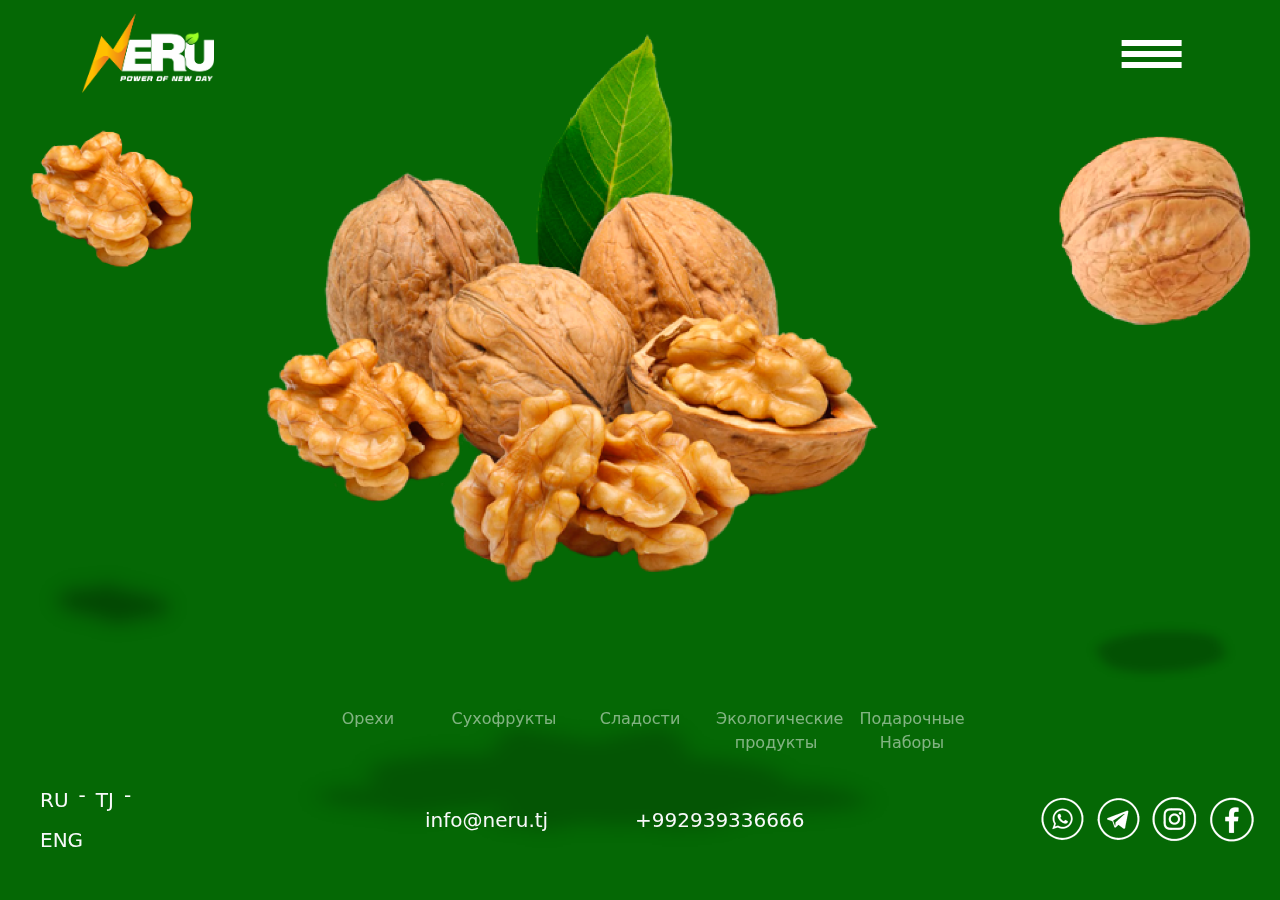
<file: index.html>
<!DOCTYPE html>
<html lang="en">
    <head>
        <title>NERU</title>
        <meta charset="utf-8">
        <meta name="viewport" content="width=device-width, initial-scale=1">
        <link
        rel="stylesheet" type="text/css" href="css/bootstrap.min.css">
        <!-- <link href="https://cdn.jsdelivr.net/npm/bootstrap@5.0.2/dist/css/bootstrap.min.css" rel="stylesheet" integrity="sha384-EVSTQN3/azprG1Anm3QDgpJLIm9Nao0Yz1ztcQTwFspd3yD65VohhpuuCOmLASjC" crossorigin="anonymous"> -->
        <link rel="stylesheet" href="https://cdnjs.cloudflare.com/ajax/libs/animate.css/3.7.2/animate.min.css" integrity="sha512-doJrC/ocU8VGVRx3O9981+2aYUn3fuWVWvqLi1U+tA2MWVzsw+NVKq1PrENF03M+TYBP92PnYUlXFH1ZW0FpLw==" crossorigin="anonymous" referrerpolicy="no-referrer"/>
        <link rel="stylesheet" type="text/css" href="css/style.css">
        <link rel="stylesheet" href="css/bootstrap-icons.css">
    </head>
    <body>
        <nav class="navbar navbar-expand-lg navbar-light fixed-top">
            <div class="container">
                <a class="navbar-brand" href="#">
                    <div class="logo">
                        <img src="img/logo.png" class="imglogo" alt="NERU">
                    </div>
                </a>
                <a class="navbar-brand" href="#">
                    <div>

                        <img data-bs-toggle="modal" data-bs-target="#exampleModal" src="img/menu.png" alt="NERU">
                    </div>
                </a>
            </div>
        </nav>
        <!-- Модальное окно -->
        <!-- Полноэкранное модальное окно -->
        <div class="modal fade " id="exampleModal" tabindex="-1" aria-labelledby="exampleModalLabel" aria-hidden="true">
            <div class="modal-dialog modal-fullscreen">
                <div class="modal-content">
                    <div class="modal-header">
                        <div class="logo">
                            <img src="img/logo.png" class="imglogo" alt="NERU">
                        </div>
                        <div data-bs-dismiss="modal">
                            <img src="img/close.png" alt="">
                        </div>
                    </div>
                    <div class="modal-body">


                        <div class="container-fluid">
                            <div class="row popapbody ">
                                <div class="col-md-4 ">
                                    <div class="menu-photo">
                                        <img src="img/slide-4.png" alt="" class="menu-img">
                                    </div>
                                </div>
                                <div class="col-md-4 menus">
                                    <ul class="nav flex-column ">
                                        <li class="nav-item">
                                            <a class="nav-link active" aria-current="page" href="#">O Компании</a>
                                        </li>
                                        <li class="nav-item">
                                            <a class="nav-link" href="#">Галерея
                                            </a>
                                        </li>
                                        <li class="nav-item">
                                            <a class="nav-link" href="#">Ассортимент
                                            </a>
                                        </li>
                                        <li class="nav-item">
                                            <a class="nav-link disabled" href="#" tabindex="-1" aria-disabled="true">Ассортимент
                                            </a>
                                        </li>
                                    </ul>

                                </div>
                                <div class="col-md-4 menu-links">
                                    <ul class="nav flex-column ">

                                        <li class="nav-item d-flex  ">
                                            <a class="nav-link active" aria-current="page" href="#"><img src="img/menu/araxis.png" alt="">Орехи</a>
                                        </li>

                                        <li class="nav-item d-flex">
                                            <a class="nav-link active" aria-current="page" href="#"><img src="img/menu/mindal.png" alt="">Сухофрукты</a>
                                        </li>

                                        <li class="nav-item d-flex">
                                            <a class="nav-link active" aria-current="page" href="#"><img src="img/menu/fista.png" alt="">Сладости</a>
                                        </li>

                                        <li class="nav-item d-flex">
                                            <a class="nav-link active" aria-current="page" href="#"><img src="img/menu/qurut.png" alt="">Экологические продукты</a>
                                        </li>

                                        <li class="nav-item d-flex">
                                            <a class="nav-link active" aria-current="page" href="#"><img src="img/menu/qurut.png" alt="">Кукологические продуктырут</a>
                                        </li>
                                    </ul>

                                </div>

                            </div>

                        </div>
                    </div>


                    <div class="modal-footer">
                        <button type="button" class="btn btn-success" data-bs-dismiss="modal">Закрыть</button>
                    </div>
                </div>
            </div>
        </div>

        <!-- <a href="#"><img src="img/logo.png"  class="imglogo fixed-top" alt="NERU"></a> -->

        <!-- <nav class="navbar navbar-expand-lg navbar-light bg-light ">
                            <div class="container">
                              
                              <button class="navbar-toggler" type="button" data-bs-toggle="collapse" data-bs-target="#navbarSupportedContent" aria-controls="navbarSupportedContent" aria-expanded="false" aria-label="Toggle navigation">
                                <span class="navbar-toggler-icon"></span>
                              </button>
                              <div class="collapse navbar-collapse" id="navbarSupportedContent">
                                <ul class="navbar-nav ms-auto mb-2 mb-lg-0">
                                 
                                  <li class="nav-item">
                                    <a class="nav-link" href="#">Орехи</a>
                                  </li>
                                  <li class="nav-item">
                                    <a class="nav-link" href="#">Сухофрукты</a>
                                  </li>
                                  <li class="nav-item">
                                    <a class="nav-link" href="#">Сладости</a>
                                  </li>
                                  <li class="nav-item">
                                    <a class="nav-link" href="#">Экологические продукты</a>
                                  </li>
                                  <li class="nav-item">
                                        <a class="nav-link" href="#">Подарочные Наборы </a>
                                      </li>
                                </ul>
                                 
                              </div>
                            </div>
                          </nav> -->
        <!-- data-pause="false" -->

            <section class="home"> <div id="carousel" class="carousel slide" data-ride="carousel">
                <div class="carousel-controls">
                    <ol class="carousel-indicators">
                        <li data-target="#carousel" data-slide-to="0">
                            <span>Орехи</span>
                        </li>
                        <li data-target="#carousel" data-slide-to="1">
                            <a>Сухофрукты</a>
                        </li>
                        <li data-target="#carousel" data-slide-to="2">Сладости</li>
                        <li data-target="#carousel" data-slide-to="3">Экологические продукты</li>
                        <li data-target="#carousel" data-slide-to="4">Подарочные Наборы</li>
                    </ol>

                </div>
                <div class="carousel-inner">
                    <div class="carousel-item active item1" style="background-image:url('img/slide-1.png'); ">
                        <div
                            class="container">
                            <!-- <h2> <img class="imgcar" src="/img/suxofrukti.png" alt="Сухофрукты"></h2> -->
                            <h2>СВЕЖЕЕ
                            </br>ПОСТУПЛЕНИЕ</h2>
                        <p></p>
                    </div>
                </div>
                <div class="carousel-item item2" style="background-image:url('img/slide-2.png'); ">
                    <div
                        class="container">
                        <!-- <h2> <img class="imgcar" src="/img/suxofrukti.png" alt="Сухофрукты"></h2> -->
                        <h2>КАЧЕСТВЕННЫЕ
                        </br>ПОРДУКТЫ</h2>
                    <!-- <p>Web Developer</p> -->
                </div>
            </div>
            <div class="carousel-item item3" style="background-image:url('img/slide-3.png');  ">
                <div
                    class="container">
                    <!-- <h2> <img class="imgcar" src="/img/suxofrukti.png" alt="Сухофрукты"></h2> -->
                    <h2>ПОЛЕЗНОСТЬ ПИТАТЕЛЬНЫХ</br>
                    ВЕЩЕСТВ</h2>
                <p></p>
            </div>
        </div>
        <div class="carousel-item item4" style="background-image:url('img/slide-5.png');  ">
            <div
                class="container">
                <!-- <h2> <img class="imgcar" src="/img/suxofrukti.png" alt="Сухофрукты"></h2> -->
                <h2>ЗДЕСЬ ЗАЛОЖЕНО КАЧЕСТВО</h2>
                <!-- <p>Web Developer</p> -->
            </div>
        </div>
        <div class="carousel-item item5" style="background-image:url('img/slide-4.png');  ">
            <div
                class="container">
                <!-- <h2> <img class="imgcar" src="/img/suxofrukti.png" alt="Сухофрукты"></h2> -->
                <h2>ТРАДИЦИЯ СУХОФРУКТОВ</h2>
                <!-- <p>Web Developer</p> -->
                <p class="">
                    <a href="#" class="btn btn5 btn-sm btn-white btn-action">Узнать
                        <span class="icon-arrow-right"></span>
                    </a>
                </p>
            </div>
        </div>
    </body>
</html></div></div><footer class="d-flex flex-wrap justify-content-between align-items-center py-3 my-4  fixed-bottom"><div class="col-md-4 d-flex align-items-center">
<a href="#"></a>
<ul class="nav col-md-4 justify-content-start list-unstyled d-flex langs">
    <li class="ms-3">
        <a class="link-light link-offset-2 link-underline-opacity-25 link-underline-opacity-100-hover" href="#">
            RU
        </a>
    </li>-
    <li class="ms-3">
        <a class="link-light link-offset-2 link-underline-opacity-25 link-underline-opacity-100-hover" href="#">
            TJ
        </a>
    </li>-
    <li class="ms-3">
        <a class="link-light link-offset-2 link-underline-opacity-25 link-underline-opacity-100-hover" href="#">
            ENG
        </a>
    </li>

</ul></div><div class="nav col-md-2 d-flex">
<a class="link-light link-offset-2 link-underline-opacity-25 link-underline-opacity-100-hover" href="mailto:info@neru.tj">info@neru.tj</a></div><div class="nav col-md-2 d-flex">
<span class="telfon ">
   <a href="tel:+992939336666" class="link-light link-offset-2 link-underline-opacity-25 link-underline-opacity-100-hover"> +992939336666</a></span></div><ul class="nav col-md-4 justify-content-end list-unstyled d-flex footerul">
<li class="ms-3">
    <a class="text-body-secondary keychainify-checked" href="#">
        <img src="img/wtp.png" class="bi" alt=""></a>
</li>
<li class="ms-3">
    <a class="text-body-secondary keychainify-checked" href="#">
        <img src="img/tele.png" class="bi" alt=""></a>
</li>
<li class="ms-3">
    <a class="text-body-secondary keychainify-checked" href="#"><img src="img/inst.png" class="bi" alt=""></a>
</li>
<li class="ms-3">
    <a class="text-body-secondary keychainify-checked" href="#"><img src="img/fb.png" class="bi" alt=""></a>
</li></ul></footer></section><script src="https://code.jquery.com/jquery-3.7.0.js" integrity="sha256-JlqSTELeR4TLqP0OG9dxM7yDPqX1ox/HfgiSLBj8+kM=" crossorigin="anonymous"></script><script src="js/bootstrap.bundle.min.js"></script><script src="js/somecode.js"></script><script src="https://cdn.jsdelivr.net/npm/@popperjs/core@2.9.2/dist/umd/popper.min.js" integrity="sha384-IQsoLXl5PILFhosVNubq5LC7Qb9DXgDA9i+tQ8Zj3iwWAwPtgFTxbJ8NT4GN1R8p" crossorigin="anonymous"></script><script src="https://cdn.jsdelivr.net/npm/bootstrap@5.0.2/dist/js/bootstrap.min.js" integrity="sha384-cVKIPhGWiC2Al4u+LWgxfKTRIcfu0JTxR+EQDz/bgldoEyl4H0zUF0QKbrJ0EcQF" crossorigin="anonymous"></script></body></html>
</file>
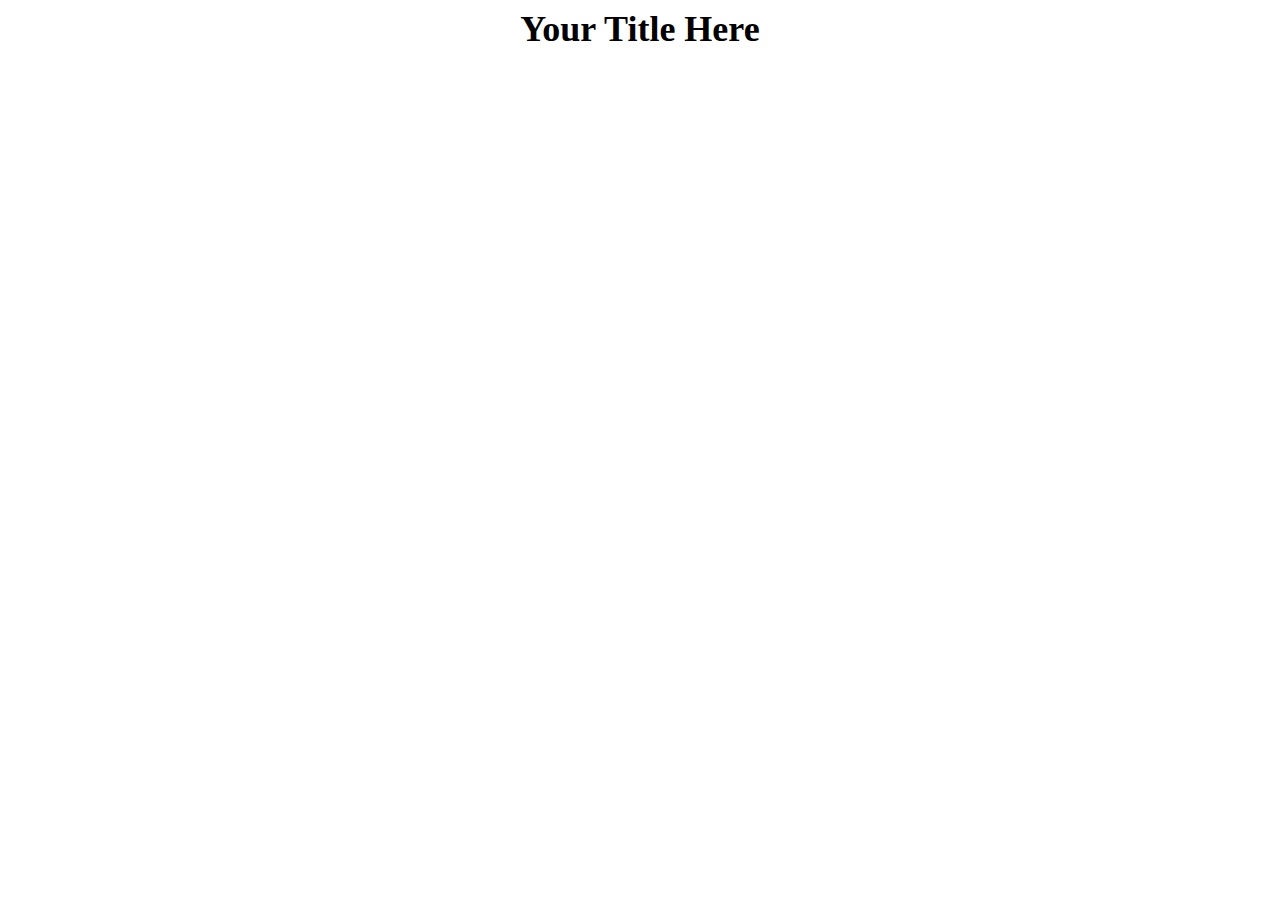
<file: index1.html>
<!DOCTYPE html>
<html lang="en">
<head>
<meta charset="UTF-8">
<meta name="viewport" content="width=device-width, initial-scale=1.0">
<title id="title">потом добавим к тайтлу нашего сайта</title>
<style>
  #title {
    font-size: 36px;
    font-weight: bold;
    text-align: center;
  }
</style>
</head>
<body>
<div id="title">Your Title Here</div>

<script>
  const titleElement = document.getElementById('title');
  const titleText = titleElement.innerText;
  let currentIndex = 0;

  function animateTitle() {
    titleElement.innerText = titleText.substring(0, currentIndex + 1);

    currentIndex++;
    if (currentIndex > titleText.length) {
      currentIndex = 0;
    }

    setTimeout(animateTitle, 200); 
  }

  animateTitle();
</script>
</body>
</html>
</file>
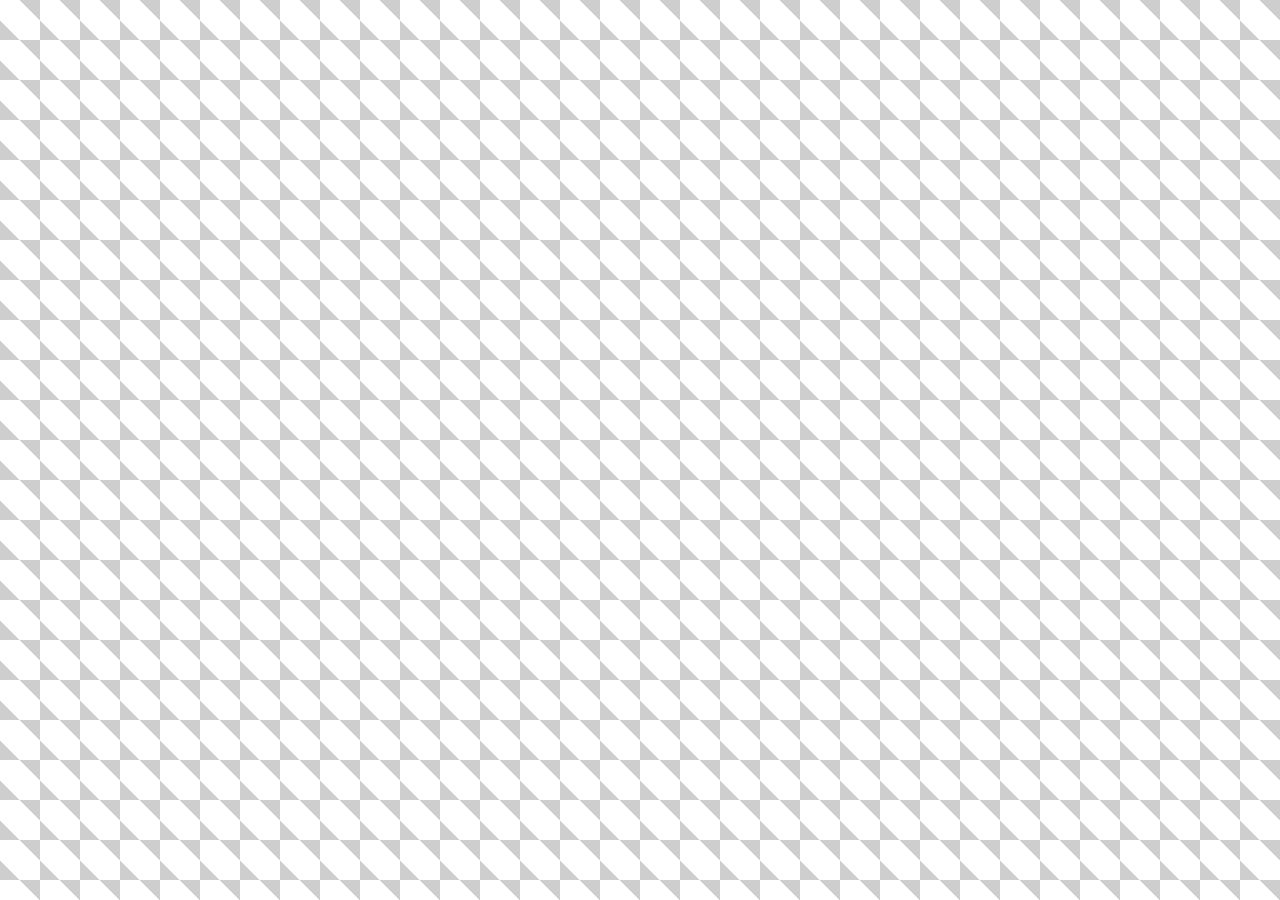
<file: index2.html>
<!DOCTYPE html>
<html lang="en">
<head>
<meta charset="UTF-8">
<meta name="viewport" content="width=device-width, initial-scale=1.0">
<title>Анимация фона с линиями и сменой цветов как радуга</title>
<style>
  body {
    margin: 0;
    padding: 0;
    display: flex;
    justify-content: center;
    align-items: center;
    min-height: 100vh;
    background: linear-gradient(45deg, rgba(0, 0, 0, 0.1) 25%, transparent 25%, transparent 75%, rgba(0, 0, 0, 0.1) 75%, rgba(0, 0, 0, 0.1)),
                linear-gradient(45deg, rgba(0, 0, 0, 0.1) 25%, transparent 25%, transparent 75%, rgba(0, 0, 0, 0.1) 75%, rgba(0, 0, 0, 0.1));
    background-size: 40px 40px;
    animation: animateBackground 10s linear infinite, rotateBackground 20s linear infinite, circleBackground 15s linear infinite, rainbowLines 7s linear infinite;
  }

  @keyframes animateBackground {
    0%, 100% {
      background-size: 40px 40px;
    }
    50% {
      background-size: 60px 40px;
    }
  }

  @keyframes rotateBackground {
    0%, 100% {
      transform: rotate(0deg);
    }
    50% {
      transform: rotate(180deg);
    }
  }

  @keyframes circleBackground {
    0%, 100% {
      background-position: 0 0, 20px 20px;
    }
    25% {
      background-position: 40px 0, 60px 20px;
    }
    50% {
      background-position: 40px 40px, 60px 60px;
    }
    75% {
      background-position: 0 40px, 20px 60px;
    }
  }

  @keyframes rainbowLines {
    0%, 100% {
      border-color: #ff0000; /* Red */
    }
    14% {
      border-color: #ff7f00; /* Orange */
    }
    28% {
      border-color: #ffff00; /* Yellow */
    }
    42% {
      border-color: #00ff00; /* Green */
    }
    57% {
      border-color: #0000ff; /* Blue */
    }
    71% {
      border-color: #4b0082; /* Indigo */
    }
    85% {
      border-color: #8a2be2; /* Violet */
    }
    100% {
      border-color: #ff0000; /* Red */
    }
  }
</style>
</head>
<body>
  <div class="grid-container">
    <!-- Create grid items here (100 in total) -->
    <!-- For demonstration purposes, let's manually create a 10x10 grid -->
    <!-- Repeat the following line for a total of 100 grid items -->
    <div class="grid-item"></div>
    <div class="grid-item"></div>
    <!-- Add your lines or remove these lines based on your design -->
    <!-- Repeat the above line for a total of 100 grid items -->
  </div>
</body>
</html>
</file>
<file: css/style.css>
.home .carousel-item{
	min-height: 100vh;
	background-position: center;
	background-size: contain;
	position: relative;
	z-index: 1;
	background-repeat: no-repeat;
}
.home .carousel-item:before{
	content: '';
	position: absolute;
	left:0;
	top:0;
	width: 100%;
	height: 100%;
	z-index: -1;
}
.home .carousel-item .container{
	position: absolute;
	left: 50%;
	top:30%;
	transform: translate(-50%,-50%);
	text-align: center;
	
}
.home .carousel-item h2{
	font-size: 120px;
	color: #ffffff;
	margin:0 0 10px;
	opacity: 0;
}
.home .carousel-item p{
	font-size: 30px;
	margin:0;
	color: #eeeeee;
	opacity:0;
}
.home .carousel-item.active h2{
	animation: fadeInLeft 2.5s ease-in-out forwards;
}
.home .carousel-item.active p{
	animation: fadeInRight 2.5s ease-in-out forwards; 
}



@keyframes fadeInLeft{
	0%{
		opacity: 0;
		transform: translateX(-800px);
	}
	100%{
		opacity: 1;
		transform: translateX(0px);
	}
}
@keyframes fadeInRight{
	0%{
		opacity: 0;
		transform: translateX(550px);
	}
	100%{
		opacity: 1;
		transform: translateX(0px);
	}
}

@keyframes animating-multiple-properties {
	from {
	  transform: translateY(110vh);
	  background-color: red;
	  filter: brightness(75%);
	}
	to {
	  transform: translateY(0);
	  background-color: orange;
	  /* unset properties i.e. 'filter' will revert to default values */
	}
  }

.home .carousel-controls{
	position: absolute;
	left: 50%;
	bottom: 40px;
	z-index: 10;
	transform: translateX(-50%);
}

.home .carousel-indicators{
	position: relative;
	margin:0;
	margin-bottom: 10vh;
}

.home .carousel-indicators li{
	height: 60px;
	width: 120px;
	margin:0 5px;
	border-radius: 3%;
	background-position: center;
	background-size: cover;
	border:3px solid transparent;
	transition: all 0.3s ease;
	text-align: center; 
	background-color: transparent;
	font-weight: 500;
	color: white ;
	
}
.home .carousel-indicators li.active{
	/* border-color: #ffffff; */
	transform: scale(1.2);
}

.home .carousel-control-next, 
.home .carousel-control-prev{
	height: 60px;
	width: 60px;
	opacity: 1;
	z-index: 3;
	top: 50%;
	transform: translateY(-50%);
	border-radius: 50%;
	transition: all 0.3s ease;
}
.home .carousel-control-next:hover, 
.home .carousel-control-prev:hover{
   box-shadow: 0 0 10px #ffffff;
}
.home .carousel-control-next img, 
.home .carousel-control-prev img{
   width: 30px;
}
.home .carousel-control-next{
	right: -90px;
}
.home .carousel-control-prev{
	left: -90px;
}

/*responsive*/
@media(max-width: 767px){
  .home .carousel-control-next, 
  .home .carousel-control-prev{
  	display: none;
  }
  .home .carousel-indicators li{
  	height: 60px;
  	width: 60px;
  }
  .home .carousel-item h2{
  	font-size: 45px;
	top:-200px;
  }
  .home .carousel-item p{
  	font-size: 22px;
  }
}
.imglogo{
	height: 80px;
}

.imgcar{
	height: 500px;
	position: relative;
}
 

.carousel-inner .carousel-item {
	transition: -webkit-transform 2s ease;
	transition: transform 2s ease;
	transition: transform 2s ease, -webkit-transform 2s ease;
  }
.item{
	color: transparent;
}

.item1{
	background-color:#056805;
}

.item2{
	background-color:#4CCF4C;
}

.item3{
	background-color:#F79F0D;
}

.item4{
	background-color:#FFBD97;
}

.item5{
	background-color:#FA4B4B;
}


/* .btn-action {
	border:#eeeeee 2px;
	color:white;
	font-size: 24px;
	font-weight: 400;
	border-color: aliceblue;
    -webkit-transition: all 0.2s;
    -moz-transition: all 0.2s;
    transition: all 0.2s;
    -webkit-transition-delay: 0s;
    -moz-transition-delay: 0s;
    transition-delay: 0s;
    position: relative;
    overflow: hidden;
} */
.btn5{
	background-color: #4CCF4C;
}
.bg-light{
	background-color: transparent !important;
}
.carousel-item a{
	text-transform: uppercase;
	text-decoration: none;
	background: lightgreen;
	padding:10px 30px;
	display: inline-block;
	color:#000000;
	margin-top: 15px;

}
footer{
	margin-top: 10vh;
	margin-right: 20px;
	font-size: 20px;
	
}
footer a{
	text-shadow: #000000 3px ;
	text-decoration: none;
	padding: 5px;
}
/* .footerul li {
	padding: 8px;
	margin: 5px;
	border-radius: 50%;
	border-color: white;
	border-width: 2px;
	border-style:solid
} */
.langs li{
	padding: 5px;
}
.langs{
	margin-left: 20px;
	color: white;
}

.telfon{
	color: white;
	font-weight: 400;
}

.modal-content{
background-color: #020A1B;	
}
.modal-footer{
	border-top: 0;
}
.modal-header{
	border-bottom: 0;
}

.popupbody{
	display: flex; 
	justify-content: space-around;
	text-align: center; 
	align-content: space-around; 
}
.menu-photo{
	height: 60vh;
	margin: 20px 50px;
	background-color: #F79F0D; 
}

.menu-img{
	width: 250px; 
	padding-top:50%;
}

.menus{
	font-size: 26px;
	font-weight: 500;
	padding-top: 15vh;
	color: white; 
	padding-left: 10vh;
}
.menus ul li a{
	padding-bottom: 20px;
	color: white;
}

.menu-links img{
 width: 70px;
}

.menu-links ul li a{
	color: white;
	font-weight: 400;
	font-size: 20px;
}


.modal-header img{
	cursor: pointer;
}
</file>
